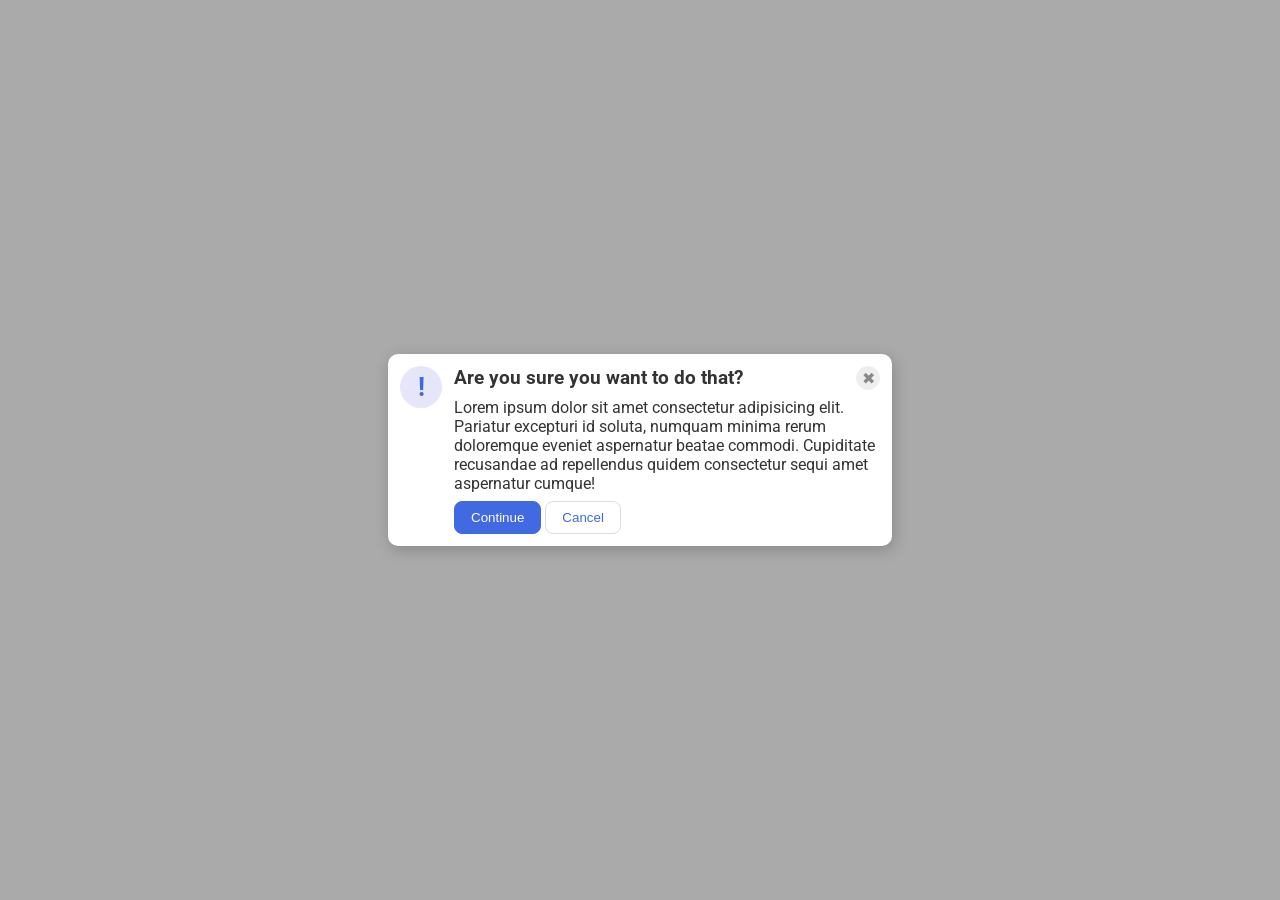
<file: foundations/flex/05-flex-modal/index.html>
<!DOCTYPE html>
<html lang="en">
  <head>
    <meta charset="UTF-8">
    <meta http-equiv="X-UA-Compatible" content="IE=edge">
    <meta name="viewport" content="width=device-width, initial-scale=1.0">
    <link rel="stylesheet" href="style.css">
    <title>Modal</title>
  </head>
  <body>
    <div class="modal">
      <div class="icon">!</div>
      <div class="content">
        <div class="header-close-button-container">
          <div class="header">Are you sure you want to do that?</div>
          <button class="close-button">✖</button>
        </div>
        <div class="text">Lorem ipsum dolor sit amet consectetur adipisicing elit. Pariatur excepturi id soluta, numquam minima rerum doloremque eveniet aspernatur beatae commodi. Cupiditate recusandae ad repellendus quidem consectetur sequi amet aspernatur cumque!</div>
        <div class="continue-cancel-button-container">
          <button class="continue">Continue</button>
          <button class="cancel">Cancel</button>
        </div>
      </div>
    </div>
  </body>
</html>
</file>
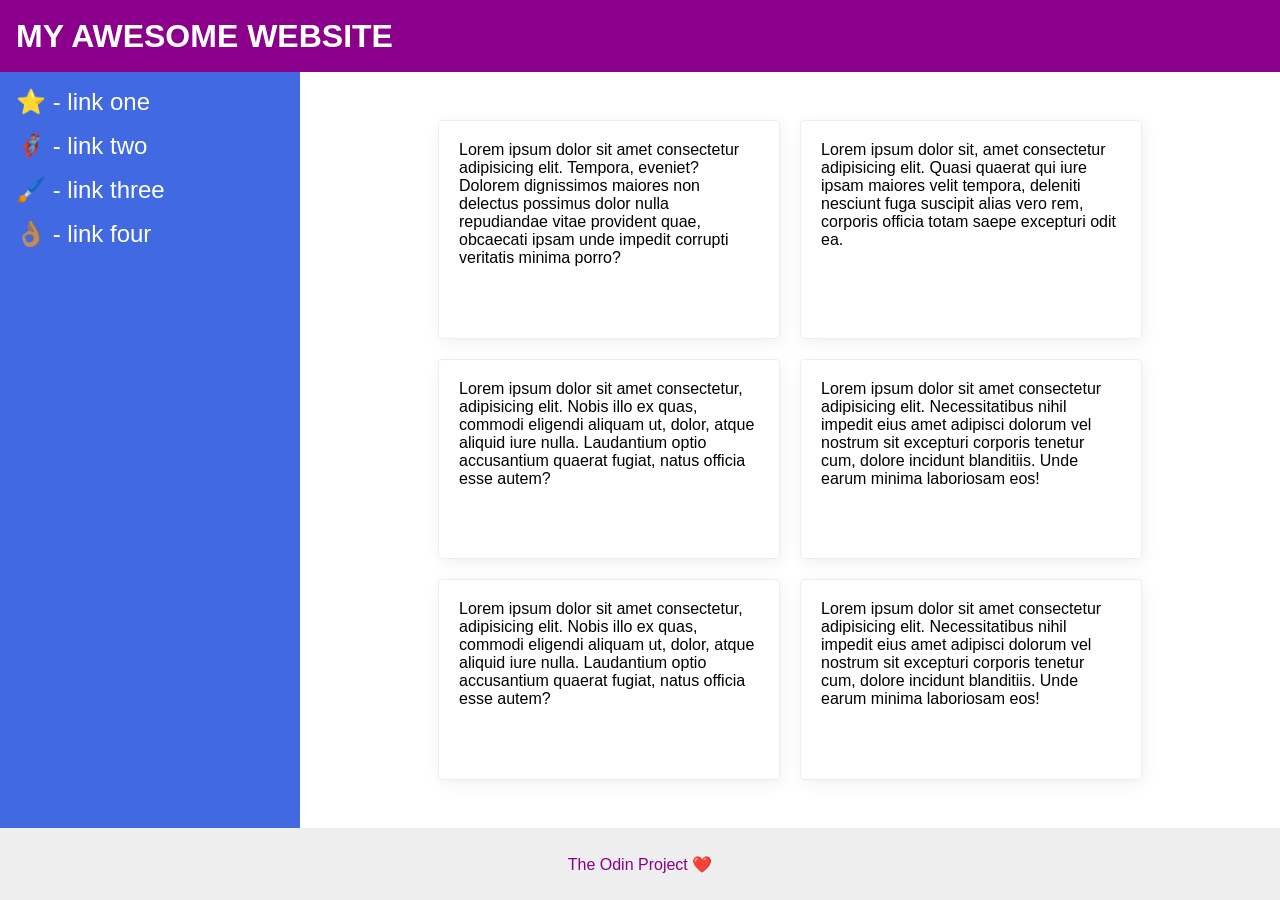
<file: foundations/flex/07-flex-layout-2/index.html>
<!DOCTYPE html>
<html lang="en">
  <head>
    <meta charset="UTF-8">
    <meta http-equiv="X-UA-Compatible" content="IE=edge">
    <meta name="viewport" content="width=device-width, initial-scale=1.0">
    <title>The Holy Grail</title>
    <link rel="stylesheet" href="style.css">
  </head>
  <body>
    <div class="header">
      MY AWESOME WEBSITE
    </div>
    
    <div class="content">
      <div class="sidebar">
        <ul>
          <li><a href="#">⭐ - link one</a></li>
          <li><a href="#">🦸🏽‍♂️ - link two</a></li>
          <li><a href="#">🖌️ - link three</a></li>
          <li><a href="#">👌🏽 - link four</a></li>
        </ul>
      </div>

      <div class="container-cards"> 
        <div class="card">Lorem ipsum dolor sit amet consectetur adipisicing elit. Tempora, eveniet? Dolorem dignissimos maiores non delectus possimus dolor nulla repudiandae vitae provident quae, obcaecati ipsam unde impedit corrupti veritatis minima porro?</div>
        <div class="card">Lorem ipsum dolor sit, amet consectetur adipisicing elit. Quasi quaerat qui iure ipsam maiores velit tempora, deleniti nesciunt fuga suscipit alias vero rem, corporis officia totam saepe excepturi odit ea.</div>
        <div class="card">Lorem ipsum dolor sit amet consectetur, adipisicing elit. Nobis illo ex quas, commodi eligendi aliquam ut, dolor, atque aliquid iure nulla. Laudantium optio accusantium quaerat fugiat, natus officia esse autem?</div>
        <div class="card">Lorem ipsum dolor sit amet consectetur adipisicing elit. Necessitatibus nihil impedit eius amet adipisci dolorum vel nostrum sit excepturi corporis tenetur cum, dolore incidunt blanditiis. Unde earum minima laboriosam eos!</div>
        <div class="card">Lorem ipsum dolor sit amet consectetur, adipisicing elit. Nobis illo ex quas, commodi eligendi aliquam ut, dolor, atque aliquid iure nulla. Laudantium optio accusantium quaerat fugiat, natus officia esse autem?</div>
        <div class="card">Lorem ipsum dolor sit amet consectetur adipisicing elit. Necessitatibus nihil impedit eius amet adipisci dolorum vel nostrum sit excepturi corporis tenetur cum, dolore incidunt blanditiis. Unde earum minima laboriosam eos!</div>
      </div>
    </div>

    <div class="footer">
      The Odin Project ❤️
    </div>
  </body>
</html>
</file>
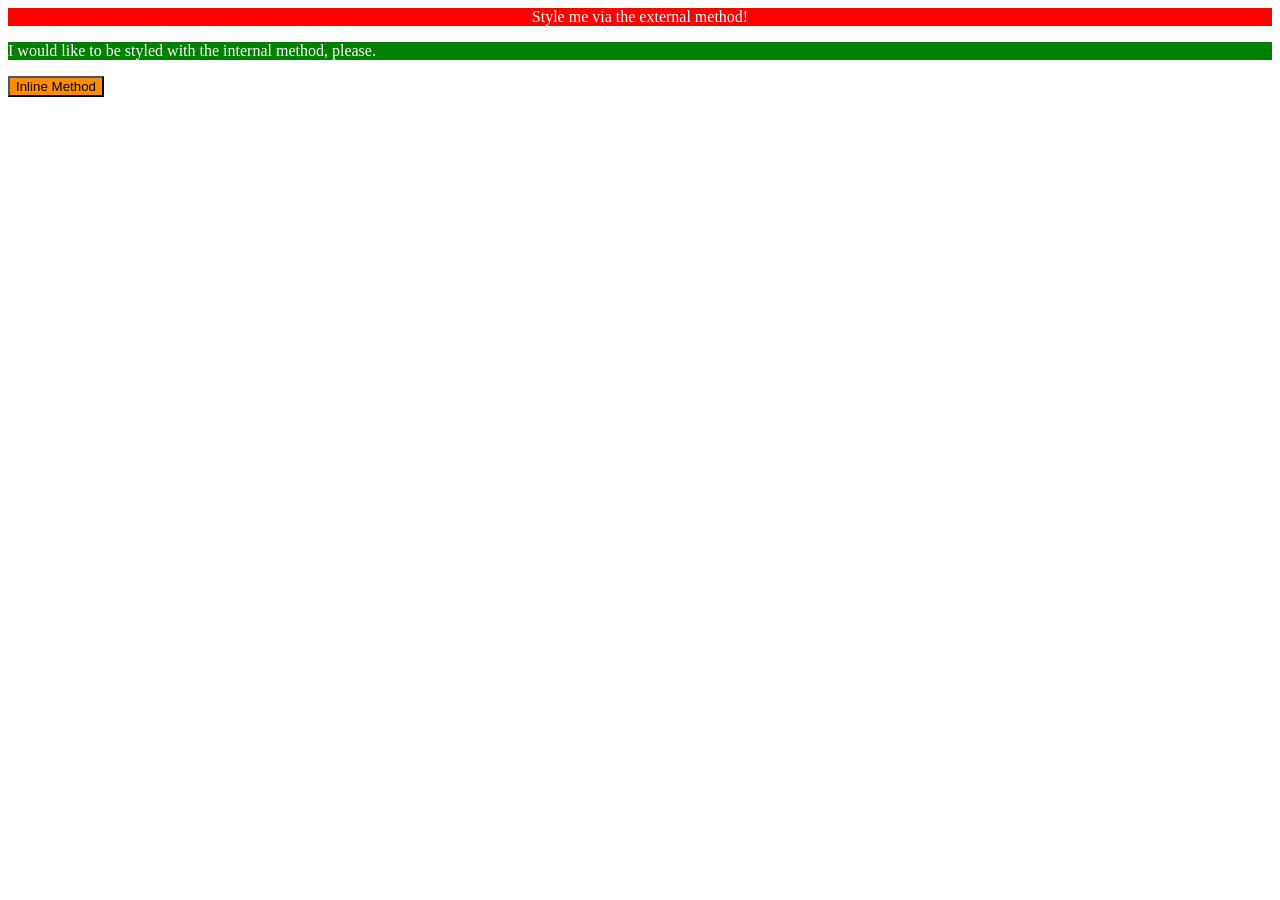
<file: foundations/intro-to-css/01-css-methods/index.html>
<!DOCTYPE html>
<html lang="en">
  <head>
    <meta charset="UTF-8">
    <meta http-equiv="X-UA-Compatible" content="IE=edge">
    <meta name="viewport" content="width=device-width, initial-scale=1.0">
    
    <!-- 1. Link external CSS to this HTML file-->
    <link rel="stylesheet" href="styles.css">

    <!-- 2. Internal CSS -->
    <style>
      p {
        background-color: green;
        color: white;
      }
    </style>

    <title>Methods for Adding CSS</title>
  </head>
  <body>
    <div>Style me via the external method!</div>
    <p>I would like to be styled with the internal method, please.</p>

    <!-- 3. Inline CSS -->
    <button style="background-color: darkorange; color: black">Inline Method</button>
  </body>
</html>
</file>
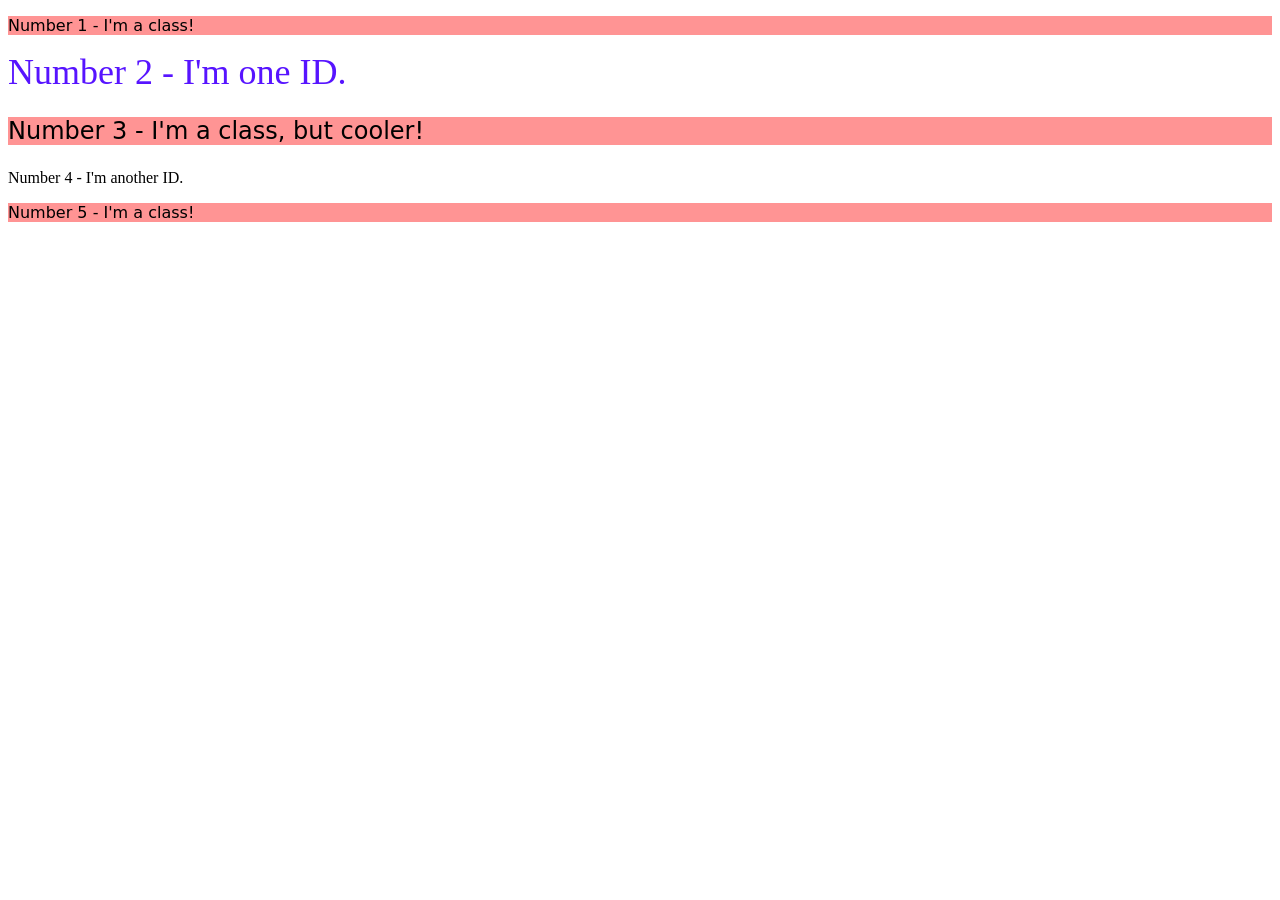
<file: foundations/intro-to-css/02-class-id-selectors/index.html>
<!DOCTYPE html>
<html lang="en">
  <head>
    <meta charset="UTF-8">
    <meta http-equiv="X-UA-Compatible" content="IE=edge">
    <meta name="viewport" content="width=device-width, initial-scale=1.0">
    <title>Class and ID Selectors</title>
    <link rel="stylesheet" href="style.css">
  </head>
  <body>
    <p class="odd">Number 1 - I'm a class!</p>
    <div id="second-element">Number 2 - I'm one ID.</div>
    <p class="odd font-24">Number 3 - I'm a class, but cooler!</p>
    <div id="fourth-element size-24">Number 4 - I'm another ID.</div>
    <p class="odd">Number 5 - I'm a class!</p>
  </body>
</html>
</file>
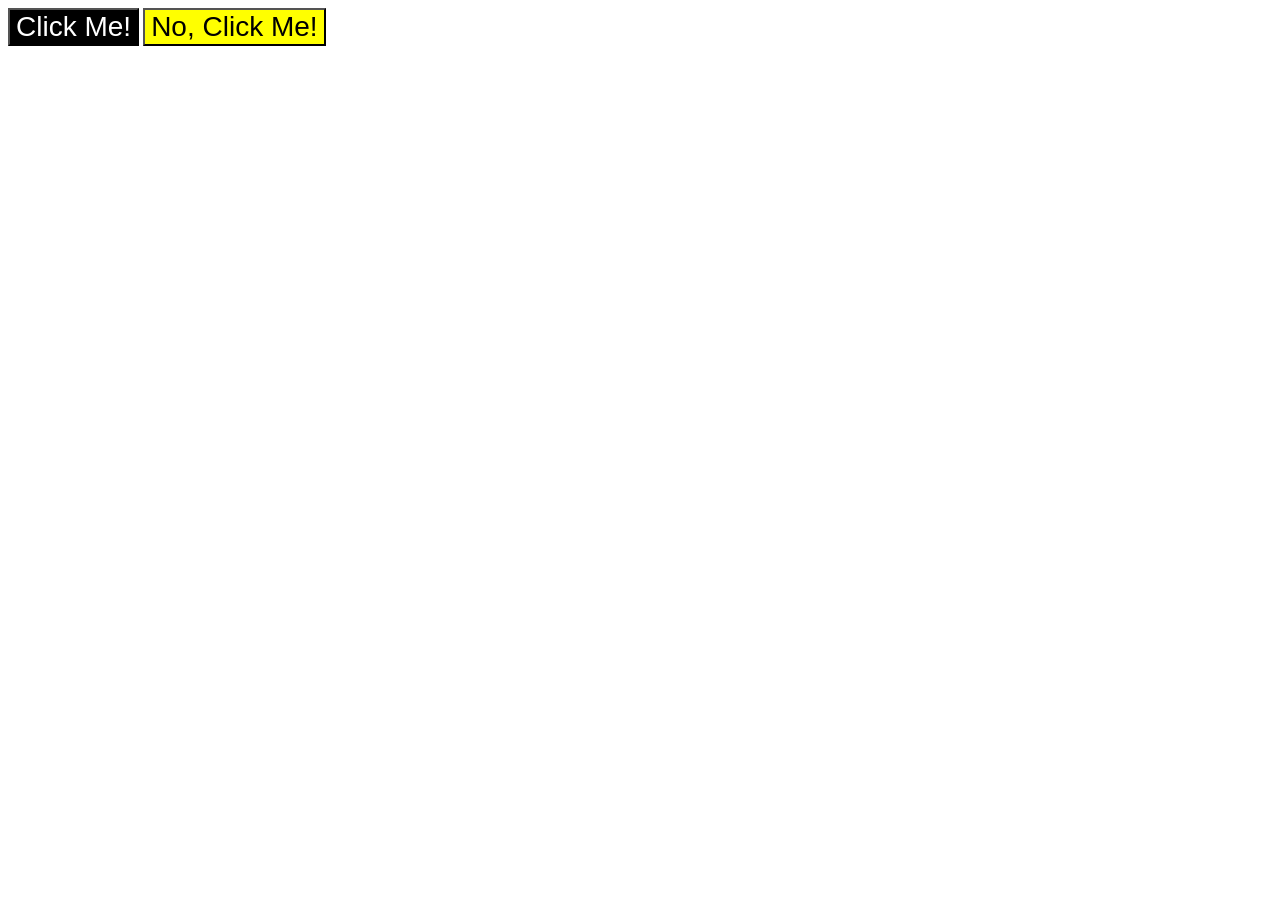
<file: foundations/intro-to-css/03-grouping-selectors/index.html>
<!DOCTYPE html>
<html lang="en">
  <head>
    <meta charset="UTF-8">
    <meta http-equiv="X-UA-Compatible" content="IE=edge">
    <meta name="viewport" content="width=device-width, initial-scale=1.0">
    <title>Grouping Selectors</title>
    <link rel="stylesheet" href="style.css">
  </head>
  <body>
    <button class="default-font first-btn">Click Me!</button>
    <button class="default-font second-btn">No, Click Me!</button>
  </body>
</html>
</file>
<file: foundations/flex/05-flex-modal/style.css>
@import url('https://fonts.googleapis.com/css2?family=Roboto:wght@400;700&display=swap');

html, body {
  height: 100%;
}

body {
  font-family: Roboto, sans-serif;
  margin: 0;
  background: #aaa;
  color: #333;
  /* I'll give you this one for free lol */
  display: flex;
  align-items: center;
  justify-content: center;
}

.modal {
  background: white;
  width: 480px;
  border-radius: 10px;
  box-shadow: 2px 4px 16px rgba(0,0,0,.2);
}

.icon {
  color: royalblue;
  font-size: 26px;
  font-weight: 700;
  background: lavender;
  width: 42px;
  height: 42px;
  border-radius: 50%;
  display: flex;
  align-items: center;
  justify-content: center;
}

.close-button {
  background: #eee;
  border-radius: 50%;
  color: #888;
  font-weight: 400;
  font-size: 16px;
  height: 24px;
  width: 24px;
  display: flex;
  align-items: center;
  justify-content: center;
  border: 1px solid #eee;
  padding: 0;
}

button {
  cursor: pointer;
  padding: 8px 16px;
  border-radius: 8px;
}

button.continue {
  background: royalblue;
  border: 1px solid royalblue;
  color: white;
}

button.cancel {
  background: white;
  border: 1px solid #ddd;
  color: royalblue;
}


/* ans */
.modal {
  display: flex;
  padding: 12px;
  gap: 12px;
}

.icon {
  flex-shrink: 0;
}

.content {
  display: flex;
  flex-direction: column;
  gap: 8px;
}

.header-close-button-container {
  display: flex;
  justify-content: space-between;
}

.header {
  font-weight: bold;
  font-size: larger;
}
</file>
<file: foundations/flex/07-flex-layout-2/style.css>
body {
  font-family: -apple-system, BlinkMacSystemFont, 'Segoe UI', Roboto, Oxygen, Ubuntu, Cantarell, 'Open Sans', 'Helvetica Neue', sans-serif;
  margin: 0;
  min-height: 100vh;
}

.header {
  height: 72px;
  background: darkmagenta;
  color: white;
}

.footer {
  height: 72px;
  background: #eee;
  color: darkmagenta;
}

.sidebar {
  width: 300px;
  background: royalblue;
  box-sizing: border-box;
}

.card {
  border: 1px solid #eee;
  box-shadow: 2px 4px 16px rgba(0,0,0,.06);
  border-radius: 4px;
}

/* ans */

body {
  display: flex;
  flex-direction: column;
}

ul {
  list-style: none;
  margin: 0;
  padding: 0;
}

li {
  margin-bottom: 16px;
}

a {
  color: white;
  text-decoration: none;
  font-size: 24px
}

/* CONTENT */
.content {
  display: flex;
  flex: 1;
}

.sidebar {
  width: 300px;
  padding: 16px;
  flex-shrink: 0;
}

.container-cards {
  display: flex;
  padding: 48px;
  gap: 20px;
  flex-wrap: wrap;
  justify-content: center;
}

.card {
  width: 300px;
  height: auto;
  padding: 20px;
}

/* FOOTER */

.header {
  display: flex;
  align-items: center;
  font-size: 32px;
  font-weight: 900;
  padding: 0 16px;
}

.footer {
  display: flex;
  justify-content: center;
  align-items: center;
}
</file>
<file: foundations/intro-to-css/01-css-methods/styles.css>
div {
    text-align: center;
    background-color: red;
    color: white;
}
</file>
<file: foundations/intro-to-css/02-class-id-selectors/style.css>
/* Add CSS Styling */

.odd {
    background-color: #ff9494;
    font-family: Verdana, "DejaVu Sans", sans-serif;
}

.font-24 {
    font-size: 24px
}

#second-element {
    color: #5714ff;
    font-size: 36px;
}

#fourth-element {
    background-color: #2aef7f;
    font-weight: bold;
}
</file>
<file: foundations/intro-to-css/03-grouping-selectors/style.css>
.first-btn, .second-btn {
    font-size: 28px;
    font-family: Helvetica, 'Times New Roman', sans-serif;
}

.first-btn {
    color: white;
    background-color: black;
}

.second-btn {
    color: black;
    background-color: yellow;
}
</file>
